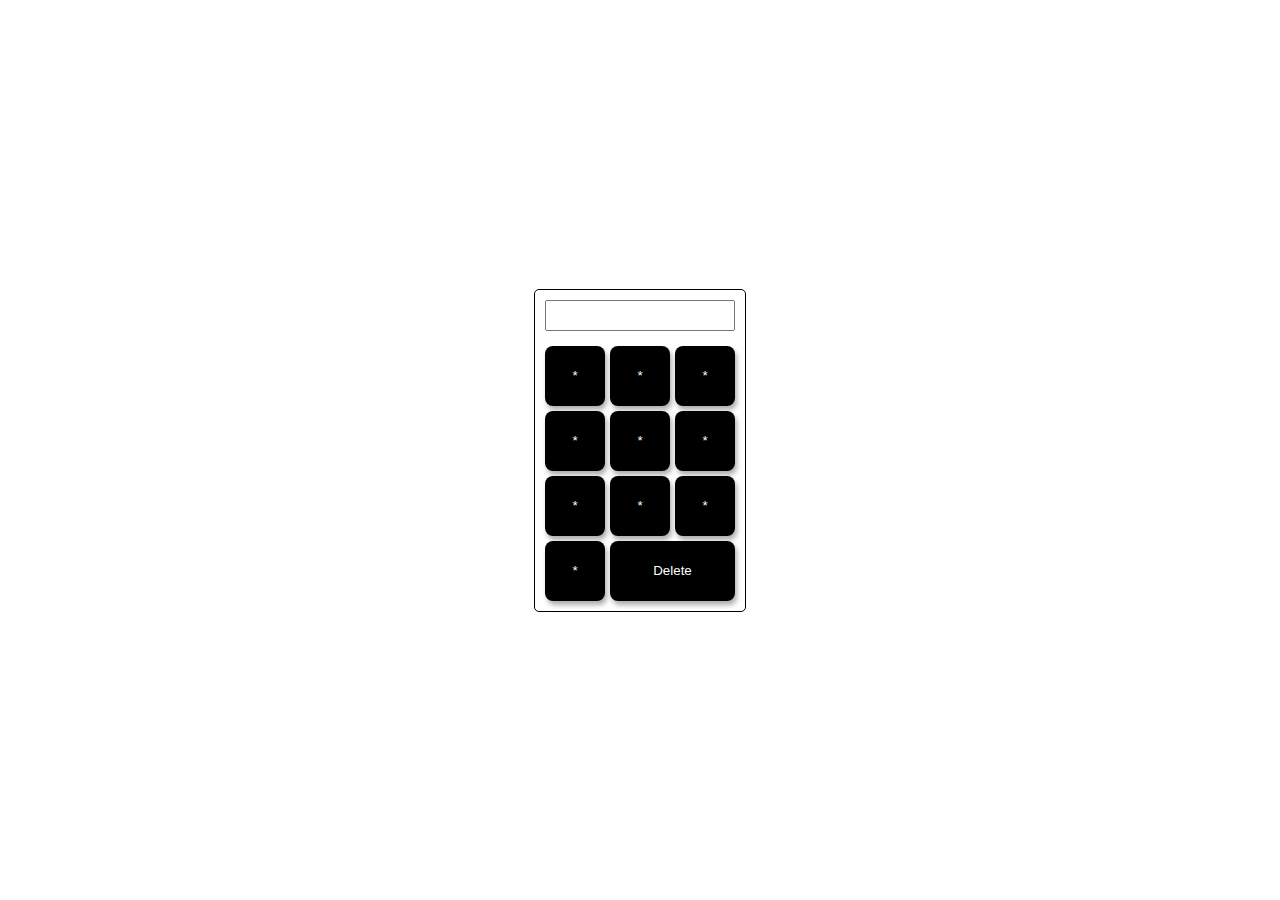
<file: Clave/Clave.html>
<!doctype html>
<html lang="en">
<head>
    <meta charset="UTF-8">
    <meta name="viewport"
          content="width=device-width, user-scalable=no, initial-scale=1.0, maximum-scale=1.0, minimum-scale=1.0">
    <meta http-equiv="X-UA-Compatible" content="ie=edge">
    <link rel="stylesheet" href="Clave.css">
    <script src="Clave.js"></script>
    <title>Document</title>
</head>
<body>
<section id="content_box">
    <label>
        <input type="password" id="password" class="password" >
    </label>
    <section id="number_box">
        <input type="button" id="0" value="*" class="key">
        <input type="button" id="1" value="*" class="key">
        <input type="button" id="2" value="*" class="key">
        <input type="button" id="3" value="*" class="key">
        <input type="button" id="4" value="*" class="key">
        <input type="button" id="5" value="*" class="key">
        <input type="button" id="6" value="*" class="key">
        <input type="button" id="7" value="*" class="key">
        <input type="button" id="8" value="*" class="key">
        <input type="button" id="9" value="*" class="key">
        <input type="button" id="delete" value="Delete" class="delete-key key">
    </section>
</section>
</body>
</html>
</file>
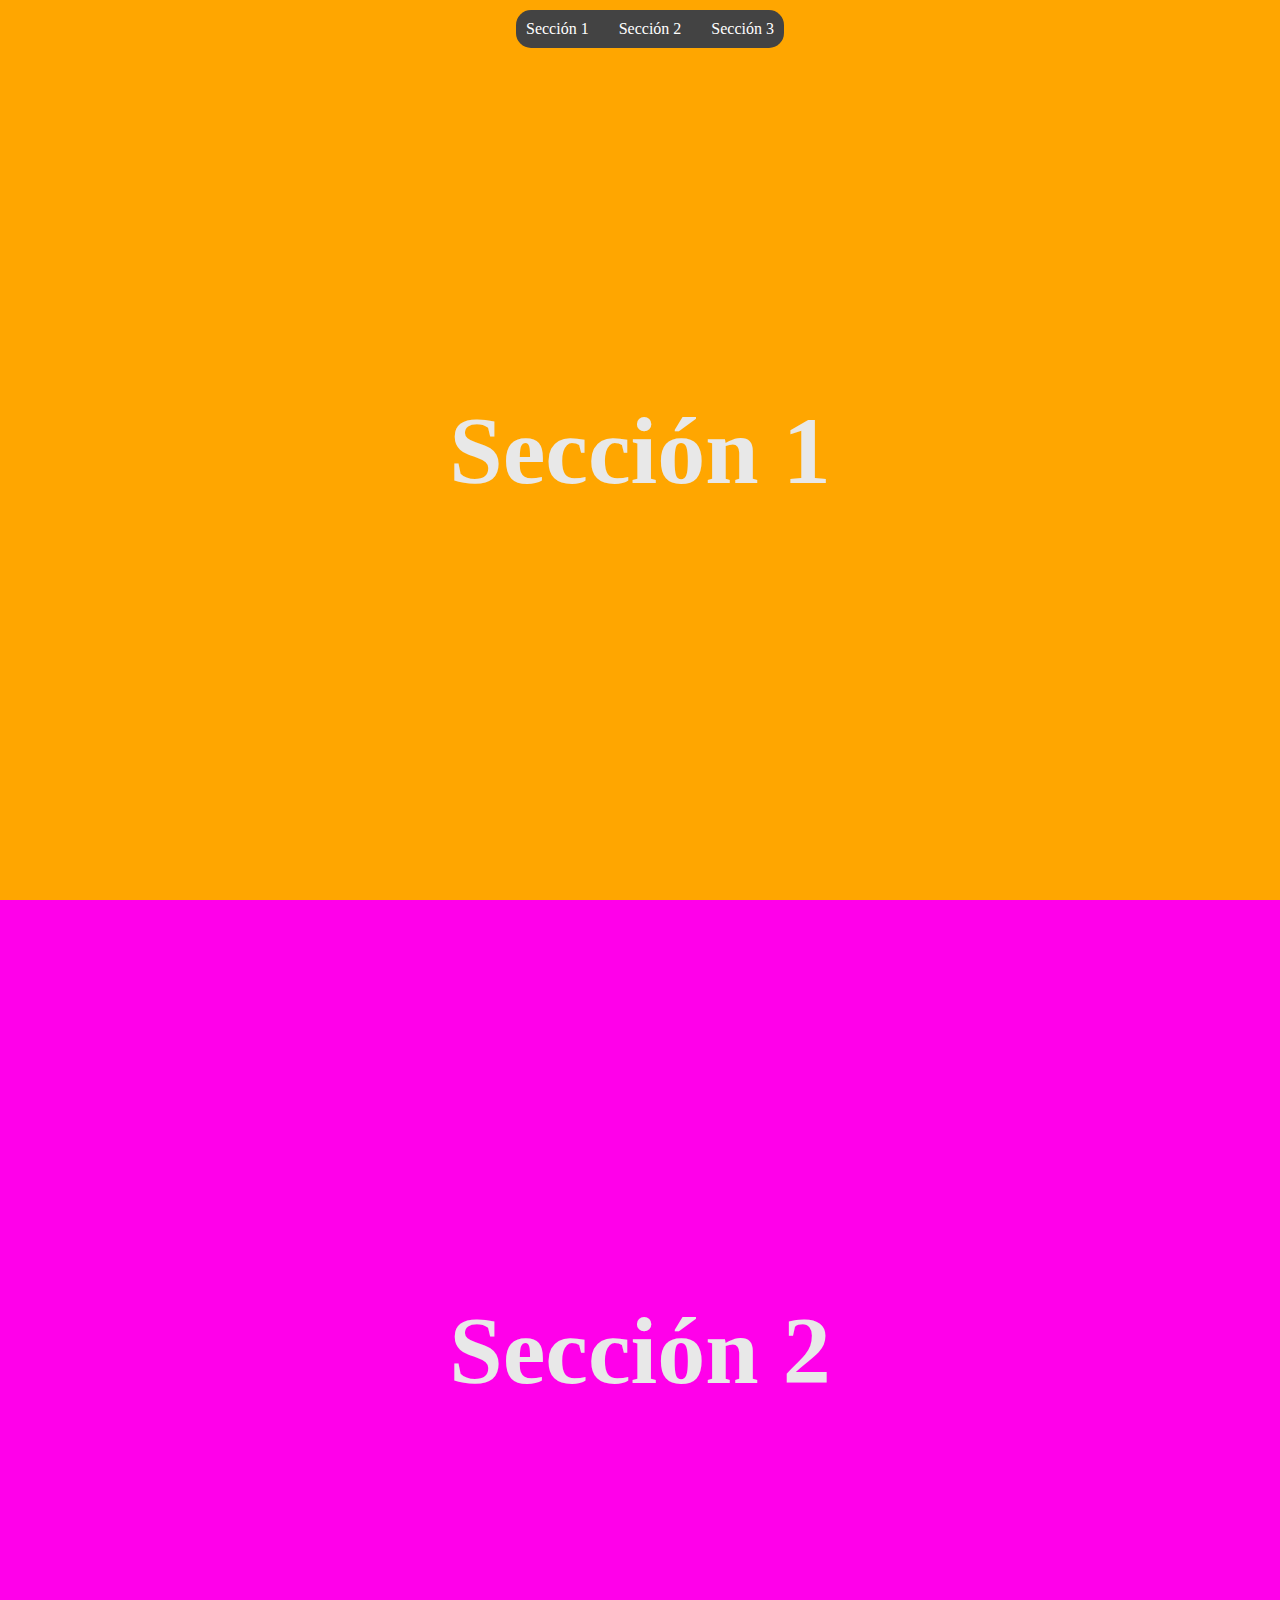
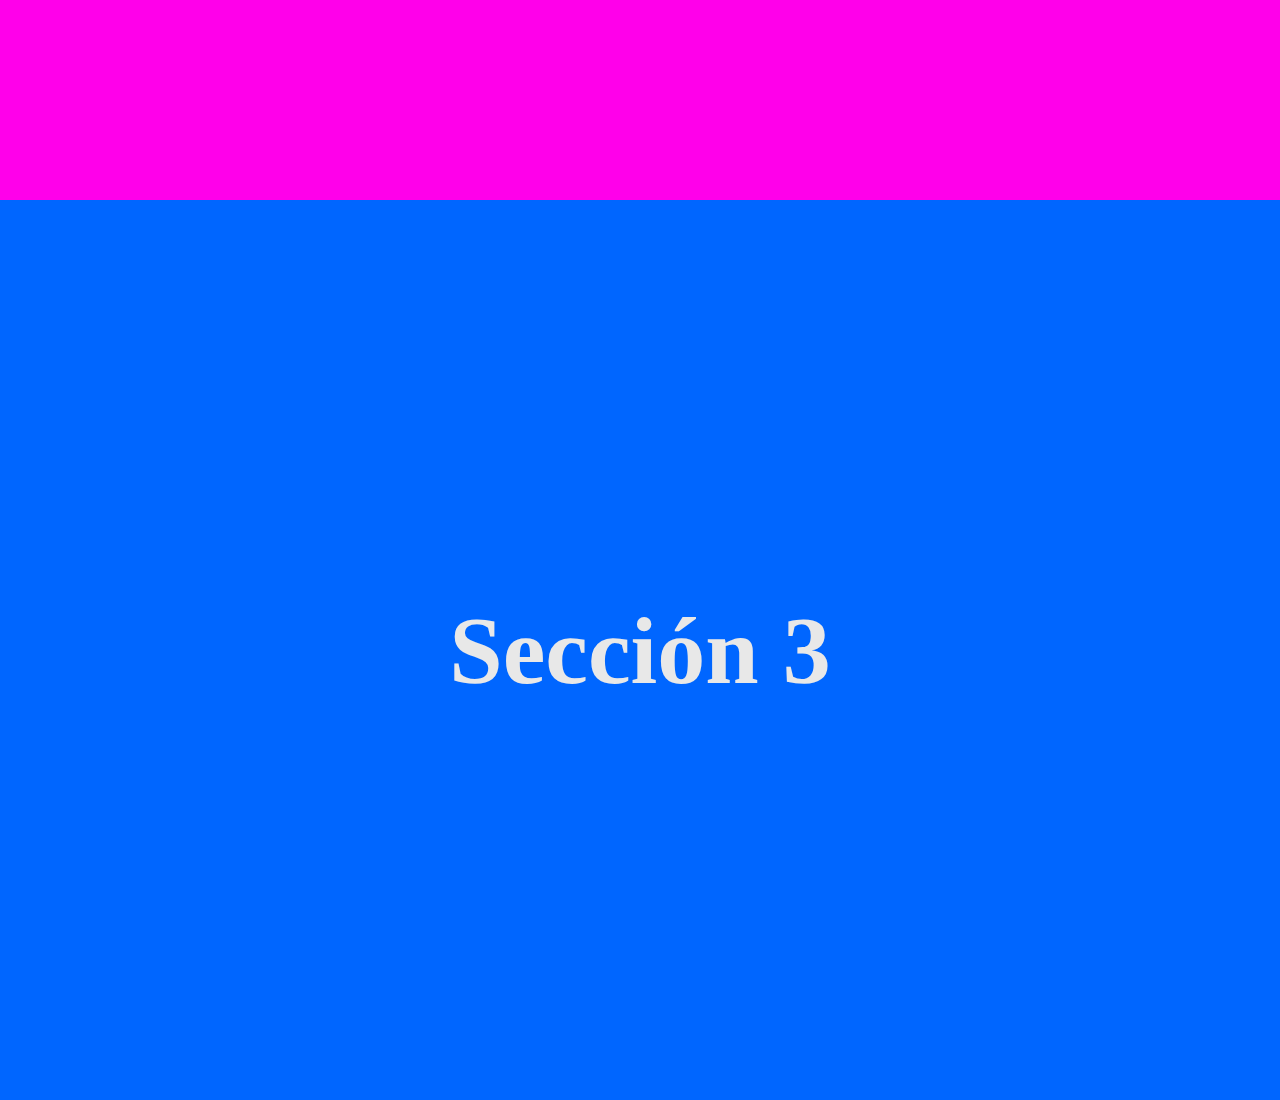
<file: Menu/Menu.html>
<!DOCTYPE html>
<html lang="en">
<head>
    <meta charset="UTF-8">
    <title>Title</title>
    <link rel="stylesheet" href="Menu.css">
</head>
<body>
<div class="nav_container">
    <nav>
        <a href="#section-1">Sección 1</a>
        <a href="#section-2">Sección 2</a>
        <a href="#section-3">Sección 3</a>
    </nav>
</div>

<section class="section" id="section-1"><h1>Sección 1</h1></section>
<section class="section" id="section-2"><h1>Sección 2</h1></section>
<section class="section" id="section-3"><h1>Sección 3</h1></section>
</body>
</html>
</file>
<file: Clave/Clave.css>
html {
    margin: auto;
    height: 100%;
    width: 100%;
}

body {
    width: 100%;
    height: 100%;
    margin: 0;
    display: flex;
    align-items: center;
    justify-content: center;
}

#content_box {
    border: 1px solid black;
    padding: 10px;
    border-radius: 5px;
}

#number_box {
    display: grid;
    grid-template-columns:repeat(3, 60px);
    grid-template-rows: repeat(4, 60px);
    grid-gap: 5px;
    margin-top: 15px;
    border: 2px black;
    text-align: center;
}

.password {
    width: 96%;
    height: 25px;
}

.key {
    color: white;
    background: black;
    border: none;
    border-radius: 8px;
    box-shadow: rgba(0, 0, 0, 0.32) 2px 4px 5px 0;
}

.delete-key {
    grid-column-start: span 2;
}

.key::before{
    content: "X";
}
</file>
<file: Menu/Menu.css>
html {
    scroll-behavior: smooth;
    width: 100%;
    height: 100%;
}

body {
    width: 100%;
    height: 100%;
    margin: 0;
    padding: 0;
}

.nav_container {
    width: 100%;
    margin: 10px;
    display: flex;
    justify-content: center;
    position: fixed;
    z-index: 2;
}

nav {
    background: #434343;
    padding: 10px;
    display: flex;
    gap: 30px;
    border-radius: 15px;

    a {
        text-decoration: none;
        color: white;
    }

    a:hover {
        color: #a5a5a5;
    }
}

.section {
    height: 100%;
    display: flex;
    flex-direction: column;
    justify-content: center;
    align-items: center;
    font-size: xxx-large;
    color: #e8e8e8;
}

#section-1 {
    background: #ffa600
}

#section-2 {
    background: #ff00ea
}

#section-3 {
    background: #0066ff
}
</file>
